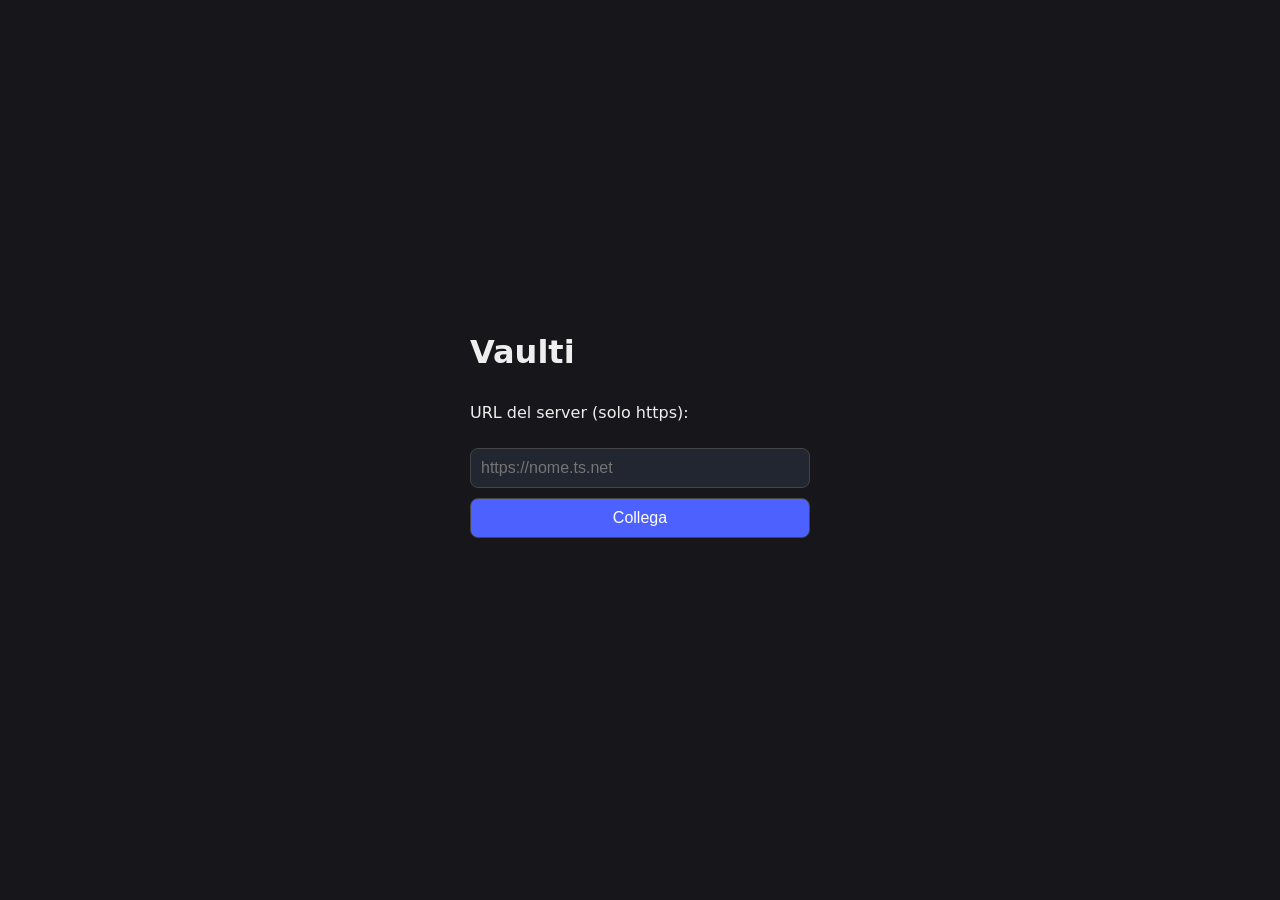
<file: desktop/ui/index.html>
<!doctype html>
<html lang="it">
<head>
<meta charset="utf-8">
<title>Vaulti — collega il server</title>
<style>
  :root { color-scheme: dark light; }
  body { font-family: system-ui; display: grid; place-items: center; min-height: 100vh; margin: 0; background: #17171b; color: #eee; }
  main { display: grid; gap: 10px; min-width: 340px; }
  input, button { font-size: 16px; padding: 10px; border-radius: 8px; border: 1px solid #444; background: #222630; color: #eee; }
  button { background: #4c61ff; color: #fff; cursor: pointer; }
  #msg { color: #ff8989; min-height: 20px; }
  h1 { margin: 0 0 6px; }
</style>
</head>
<body>
<main>
  <h1>Vaulti</h1>
  <p>URL del server (solo https):</p>
  <input id="u" type="url" placeholder="https://nome.ts.net">
  <button id="go">Collega</button>
  <div id="msg"></div>
</main>
<script>
const msg = document.getElementById('msg');
// canale reale di Tauri v2 (controllo positivo del test IPC, spec §10.6)
const invoke = window.__TAURI_INTERNALS__.invoke;
document.getElementById('go').addEventListener('click', () => {
  msg.textContent = 'connessione in corso…';
  invoke('save_and_connect', { url: document.getElementById('u').value })
    .then(() => { msg.textContent = ''; })
    .catch((e) => { msg.textContent = String(e); });
});
</script>
</body>
</html>
</file>
